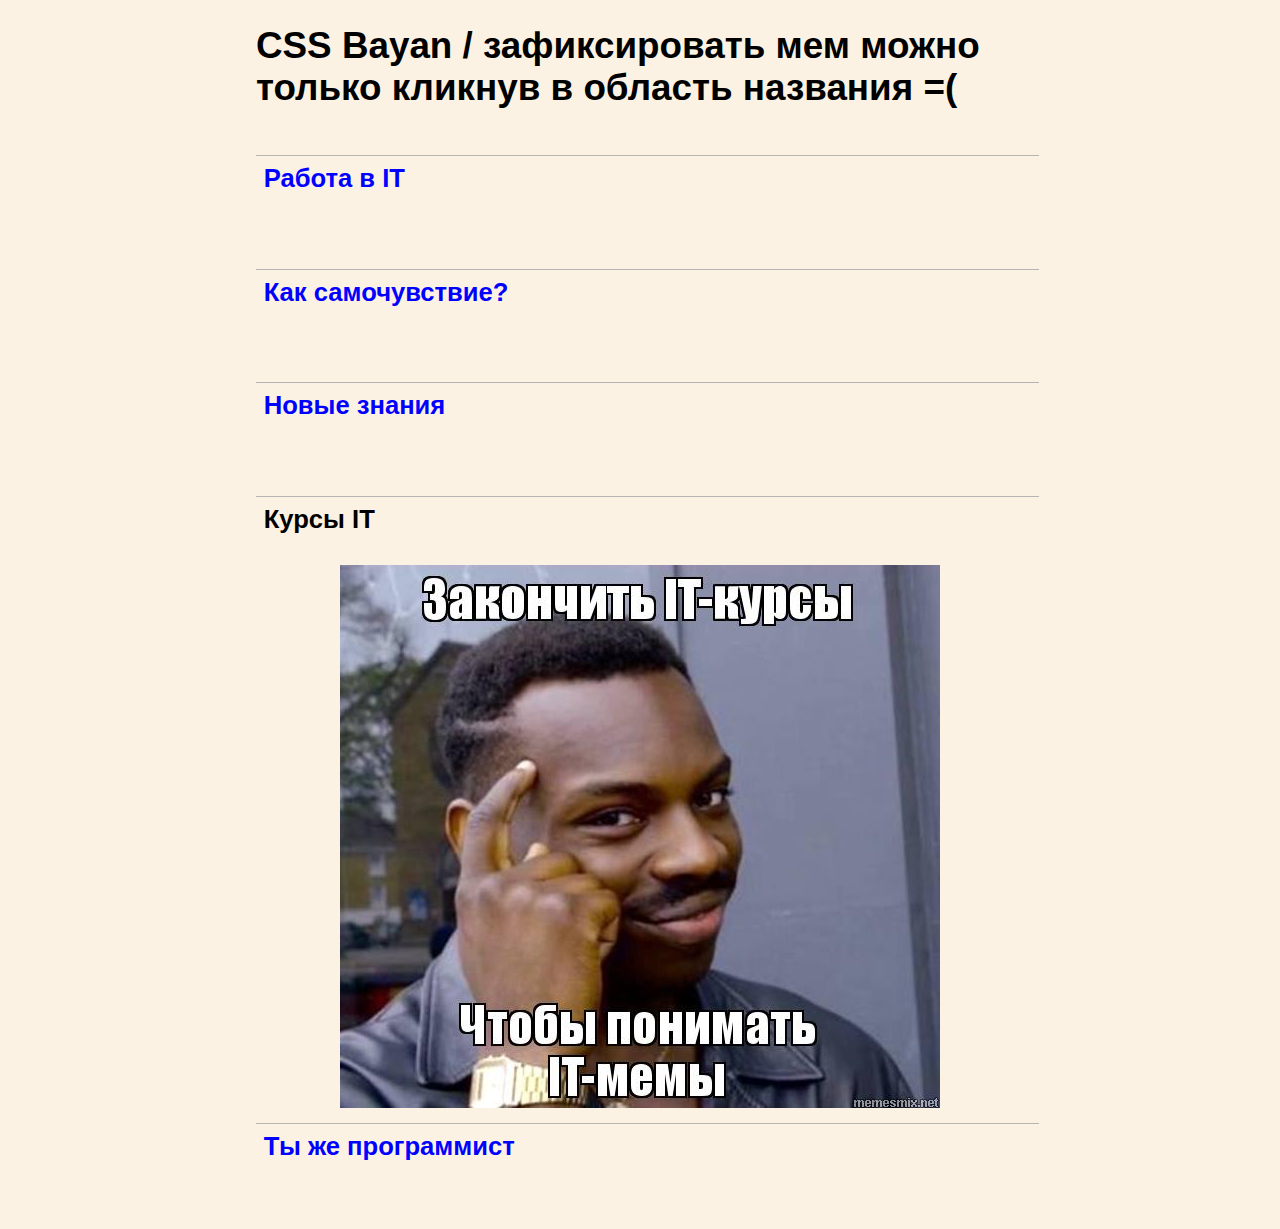
<file: index.html>
<!DOCTYPE html>
<html lang="en">
<head>
  <meta charset="UTF-8">
  <meta http-equiv="X-UA-Compatible" content="IE=edge">
  <meta name="viewport" content="width=device-width, initial-scale=1.0">
  <link rel="stylesheet" href="/css/normalize.css">
  <link rel="stylesheet" href="/css/style.css">
  <title>cssBayan</title>
</head>
<body>
  <div class="wrapper">
    <h1 class="task-name">CSS Bayan / зафиксировать мем можно только кликнув в область названия =(</h1>
    <div class="memes-list">
      <div class="mem-item">
        <input class="accordion-input" type="radio" name="accordion" id="mem1">
        <label class="accordion-label" for="mem1">
          <div class="accordeon-label-content">
            <span class="accordeon-title">Работа в IT</span>
            <img src="/assets/icons/icons8-plus-math-16.png" class="accordeon-icon" alt="accordeon-icon" width="20" height="20"></img>
          </div>
        </label>
        <img src="/assets/images/5nzcvr.jpg" class="mem-image" alt="mem1"></img>
      </div>
      <div class="mem-item">
        <input class="accordion-input" type="radio" name="accordion" id="mem2">
        <label class="accordion-label" for="mem2">
          <div class="accordeon-label-content">
            <span class="accordeon-title">Как самочувствие?</span>
            <img src="/assets/icons/icons8-plus-math-16.png" class="accordeon-icon" alt="accordeon-icon" width="20" height="20"></img>
          </div>
        </label>
        <img src="/assets/images/fun24.org-2021-11-01_23-40-09_393261.jpg" class="mem-image" alt="mem2"></img>
      </div>
      <div class="mem-item">
        <input class="accordion-input" type="radio" name="accordion" id="mem3">
        <label class="accordion-label" for="mem3">
          <div class="accordeon-label-content">
            <span class="accordeon-title">Новые знания</span>
            <img src="/assets/icons/icons8-plus-math-16.png" class="accordeon-icon" alt="accordeon-icon" width="20" height="20"></img>
          </div>
        </label>
        <img src="/assets/images/image1.png" class="mem-image" alt="mem3"></img>
      </div>
      <div class="mem-item">
        <input class="accordion-input" type="radio" name="accordion" id="mem4" checked>
        <label class="accordion-label" for="mem4">
          <div class="accordeon-label-content">
            <span class="accordeon-title">Курсы IT</span>
            <img src="/assets/icons/icons8-plus-math-16.png" class="accordeon-icon" alt="accordeon-icon" width="20" height="20"></img>
          </div>
        </label>
        <img src="/assets/images/it02aj.jpg" class="mem-image" alt="mem4"></img>
      </div>
      <div class="mem-item">
        <input class="accordion-input" type="radio" name="accordion" id="mem5">
        <label class="accordion-label" for="mem5">
          <div class="accordeon-label-content">
            <span class="accordeon-title">Ты же программист</span>
            <img src="/assets/icons/icons8-plus-math-16.png" class="accordeon-icon" alt="accordeon-icon" width="20" height="20"></img>
          </div>
        </label>
        <img src="/assets/images/post_5d80b02ac5409.jpeg" class="mem-image" alt="mem5"></img>
      </div>
    </div>
  </div>
</body>
</html>
</file>
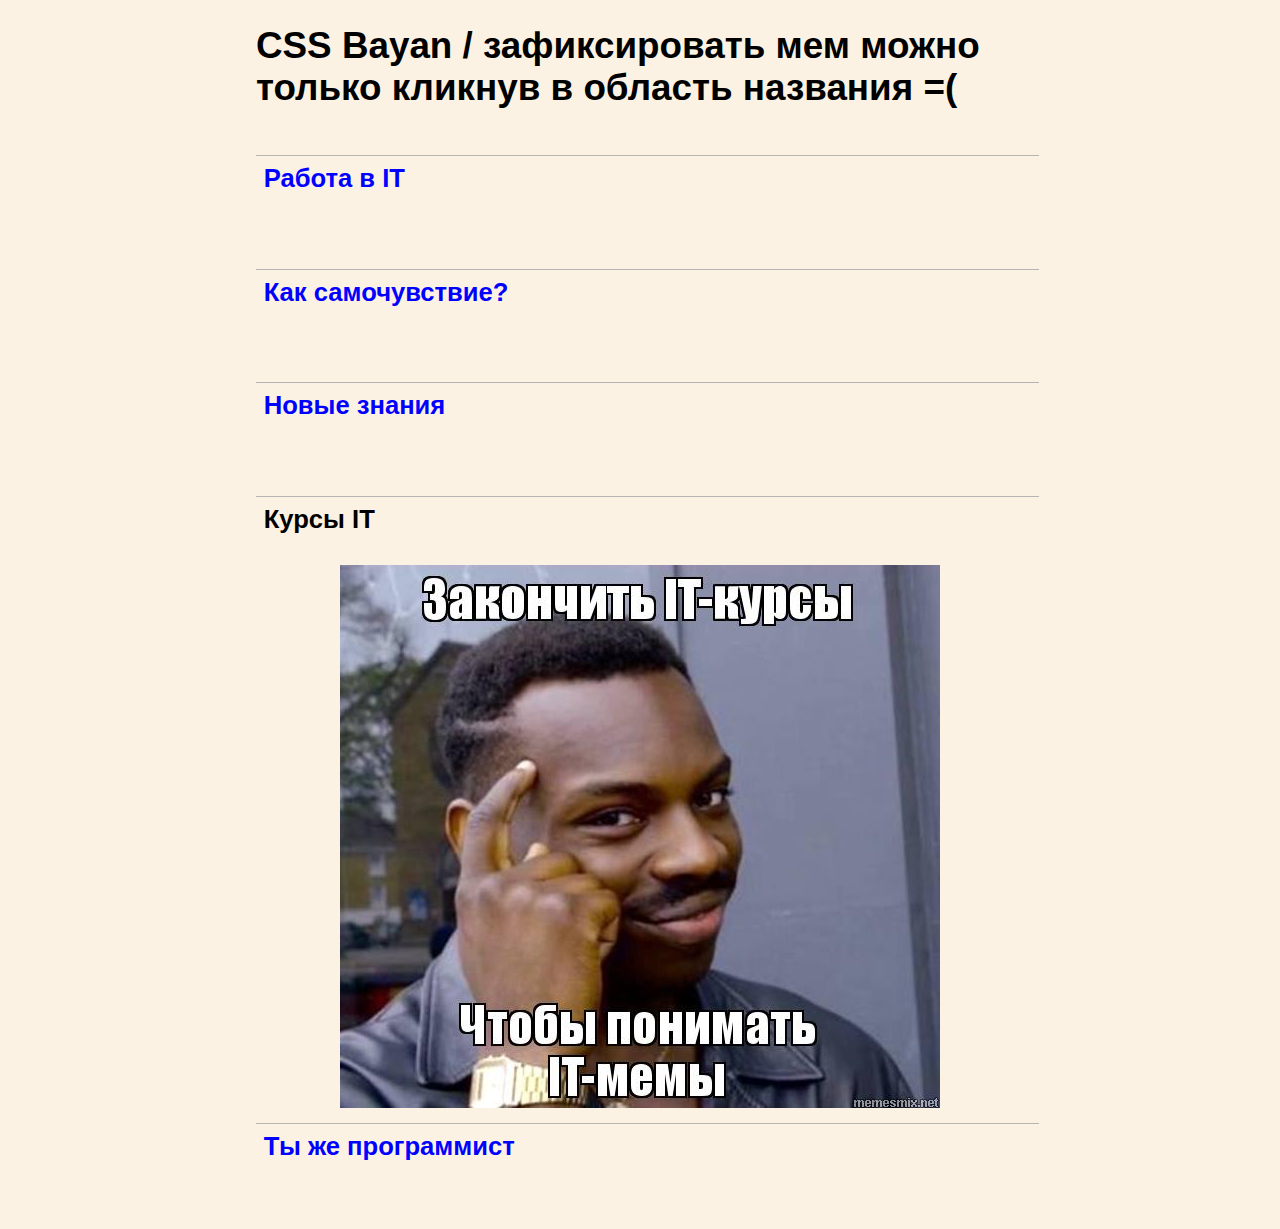
<file: CSSBayan/index.html>
<!DOCTYPE html>
<html lang="en">
<head>
  <meta charset="UTF-8">
  <meta http-equiv="X-UA-Compatible" content="IE=edge">
  <meta name="viewport" content="width=device-width, initial-scale=1.0">
  <link rel="stylesheet" href="./css/normalize.css">
  <link rel="stylesheet" href="./css/style.css">
  <title>cssBayan</title>
</head>
<body>
  <div class="wrapper">
    <h1 class="task-name">CSS Bayan / зафиксировать мем можно только кликнув в область названия =(</h1>
    <div class="memes-list">
      <div class="mem-item">
        <input class="accordion-input" type="radio" name="accordion" id="mem1">
        <label class="accordion-label" for="mem1">
          <div class="accordeon-label-content">
            <span class="accordeon-title">Работа в IT</span>
            <img src="./assets/icons/icons8-plus-math-16.png" class="accordeon-icon" alt="accordeon-icon" width="20" height="20"></img>
          </div>
        </label>
        <img src="./assets/images/5nzcvr.jpg" class="mem-image" alt="mem1"></img>
      </div>
      <div class="mem-item">
        <input class="accordion-input" type="radio" name="accordion" id="mem2">
        <label class="accordion-label" for="mem2">
          <div class="accordeon-label-content">
            <span class="accordeon-title">Как самочувствие?</span>
            <img src="./assets/icons/icons8-plus-math-16.png" class="accordeon-icon" alt="accordeon-icon" width="20" height="20"></img>
          </div>
        </label>
        <img src="./assets/images/fun24.org-2021-11-01_23-40-09_393261.jpg" class="mem-image" alt="mem2"></img>
      </div>
      <div class="mem-item">
        <input class="accordion-input" type="radio" name="accordion" id="mem3">
        <label class="accordion-label" for="mem3">
          <div class="accordeon-label-content">
            <span class="accordeon-title">Новые знания</span>
            <img src="./assets/icons/icons8-plus-math-16.png" class="accordeon-icon" alt="accordeon-icon" width="20" height="20"></img>
          </div>
        </label>
        <img src="./assets/images/image1.png" class="mem-image" alt="mem3"></img>
      </div>
      <div class="mem-item">
        <input class="accordion-input" type="radio" name="accordion" id="mem4" checked>
        <label class="accordion-label" for="mem4">
          <div class="accordeon-label-content">
            <span class="accordeon-title">Курсы IT</span>
            <img src="./assets/icons/icons8-plus-math-16.png" class="accordeon-icon" alt="accordeon-icon" width="20" height="20"></img>
          </div>
        </label>
        <img src="./assets/images/it02aj.jpg" class="mem-image" alt="mem4"></img>
      </div>
      <div class="mem-item">
        <input class="accordion-input" type="radio" name="accordion" id="mem5">
        <label class="accordion-label" for="mem5">
          <div class="accordeon-label-content">
            <span class="accordeon-title">Ты же программист</span>
            <img src="./assets/icons/icons8-plus-math-16.png" class="accordeon-icon" alt="accordeon-icon" width="20" height="20"></img>
          </div>
        </label>
        <img src="./assets/images/post_5d80b02ac5409.jpeg" class="mem-image" alt="mem5"></img>
      </div>
    </div>
  </div>
</body>
</html>
</file>
<file: css/style.css>
body {
  background-color:rgb(252, 242, 228);
  font-weight: 700;
  font-family: Verdana, Geneva, Tahoma, sans-serif;
}
.wrapper {
  width: 60%;
  margin: 0 auto;
}

.task-name {
  font-family:'Gill Sans', 'Gill Sans MT', Calibri, 'Trebuchet MS', sans-serif;
  margin-bottom: 5%;
}

.memes-list {
  display: flex;
  flex-direction: column;
  align-content: center;
  color:blue;
}

.accordeon-icon {
  opacity: 0;
  transition: all 0.8s ease-in-out;
}

.mem-item {
  margin: 0;
  padding: 1% 0;
}

.mem-image {
  max-width: 100%;
  max-height: 0;
  opacity: 0;
}

.accordion-input {
  width: 0;
  height: 0;
  appearance: none;
  position: absolute;
}

.accordeon-label-content {
  display: flex;
  justify-content: space-between;
}

.accordion-label {
  display: block;
  width: 100%;
  border-top: 1px solid rgb(182, 180, 180);
  padding: 1% 1% 4% 1%;
  cursor: pointer;
}

.accordion-input:checked ~ .mem-image {
  display: block;
  max-height: 100%;
  transition: all 1s ease-in-out;
  margin: 0 auto;
  opacity: 1;
}

.accordion-input:checked + .accordion-label span {
  color: black;
}

.accordion-input:checked + .accordion-label img {
  transform: rotate(45deg);
}

.accordion-input:active + .accordion-label span {
  color:blue;
}

.accordion-input:active ~ label,
.accordion-input:active ~ .mem-image {
  opacity: 0.5;
  transition: all 1ms ;
}

@media (hover: hover) and (pointer: fine) {
  .mem-item:hover > label > .accordeon-label-content > img {
    transform: rotate(45deg);
    transition: all 0.3s ease-in;
  }
  .memes-list:hover >.mem-item > label > .accordeon-label-content > img {
    display: block;
    opacity: 1;
    transition: all 0.8s ease-in-out;
  }
  .mem-item:hover > img {
    display: block;
    max-height: 100%;
    transition: all 1s ease-in-out;
    margin: 0 auto;
    opacity: 1;
  }
  .memes-list:hover {
    color:black;
    cursor: pointer;
  }
}

@media screen and (min-width: 380px) {
  body {
    font-size: 1.2rem;
  }
  .task-name {
    font-size: 1.7rem;
  }
}

@media screen and (min-width: 768px) {
  body {
    font-size: 1.4rem;
  }
  .task-name {
    font-size: 1.9rem;
  }
}

@media screen and (min-width: 1024px) {
  body {
    font-size: 1.6rem;
  }
  .task-name {
    font-size: 2.3rem;
  }
}

@media screen and (min-width: 1920px) {
  body {
    font-size: 1.8rem;
  }
  .task-name {
    font-size: 2.5rem;
  }
}
</file>
<file: CSSBayan/css/style.css>
body {
  background-color:rgb(252, 242, 228);
  font-weight: 700;
  font-family: Verdana, Geneva, Tahoma, sans-serif;
}
.wrapper {
  width: 60%;
  margin: 0 auto;
}

.task-name {
  font-family:'Gill Sans', 'Gill Sans MT', Calibri, 'Trebuchet MS', sans-serif;
  margin-bottom: 5%;
}

.memes-list {
  display: flex;
  flex-direction: column;
  align-content: center;
  color:blue;
}

.accordeon-icon {
  opacity: 0;
  transition: all 0.8s ease-in-out;
}

.mem-item {
  margin: 0;
  padding: 1% 0;
}

.mem-image {
  max-width: 100%;
  max-height: 0;
  opacity: 0;
}

.accordion-input {
  width: 0;
  height: 0;
  appearance: none;
  position: absolute;
}

.accordeon-label-content {
  display: flex;
  justify-content: space-between;
}

.accordion-label {
  display: block;
  width: 100%;
  border-top: 1px solid rgb(182, 180, 180);
  padding: 1% 1% 4% 1%;
  cursor: pointer;
}

.accordion-input:checked ~ .mem-image {
  display: block;
  max-height: 100%;
  transition: all 1s ease-in-out;
  margin: 0 auto;
  opacity: 1;
}

.accordion-input:checked + .accordion-label span {
  color: black;
}

.accordion-input:checked + .accordion-label img {
  transform: rotate(45deg);
}

.accordion-input:active + .accordion-label span {
  color:blue;
}

.accordion-input:active ~ label,
.accordion-input:active ~ .mem-image {
  opacity: 0.5;
  transition: all 1ms ;
}

@media (hover: hover) and (pointer: fine) {
  .mem-item:hover > label > .accordeon-label-content > img {
    transform: rotate(45deg);
    transition: all 0.3s ease-in;
  }
  .memes-list:hover >.mem-item > label > .accordeon-label-content > img {
    display: block;
    opacity: 1;
    transition: all 0.8s ease-in-out;
  }
  .mem-item:hover > img {
    display: block;
    max-height: 100%;
    transition: all 1s ease-in-out;
    margin: 0 auto;
    opacity: 1;
  }
  .memes-list:hover {
    color:black;
    cursor: pointer;
  }
}

@media screen and (min-width: 380px) {
  body {
    font-size: 1.2rem;
  }
  .task-name {
    font-size: 1.7rem;
  }
}

@media screen and (min-width: 768px) {
  body {
    font-size: 1.4rem;
  }
  .task-name {
    font-size: 1.9rem;
  }
}

@media screen and (min-width: 1024px) {
  body {
    font-size: 1.6rem;
  }
  .task-name {
    font-size: 2.3rem;
  }
}

@media screen and (min-width: 1920px) {
  body {
    font-size: 1.8rem;
  }
  .task-name {
    font-size: 2.5rem;
  }
}
</file>
